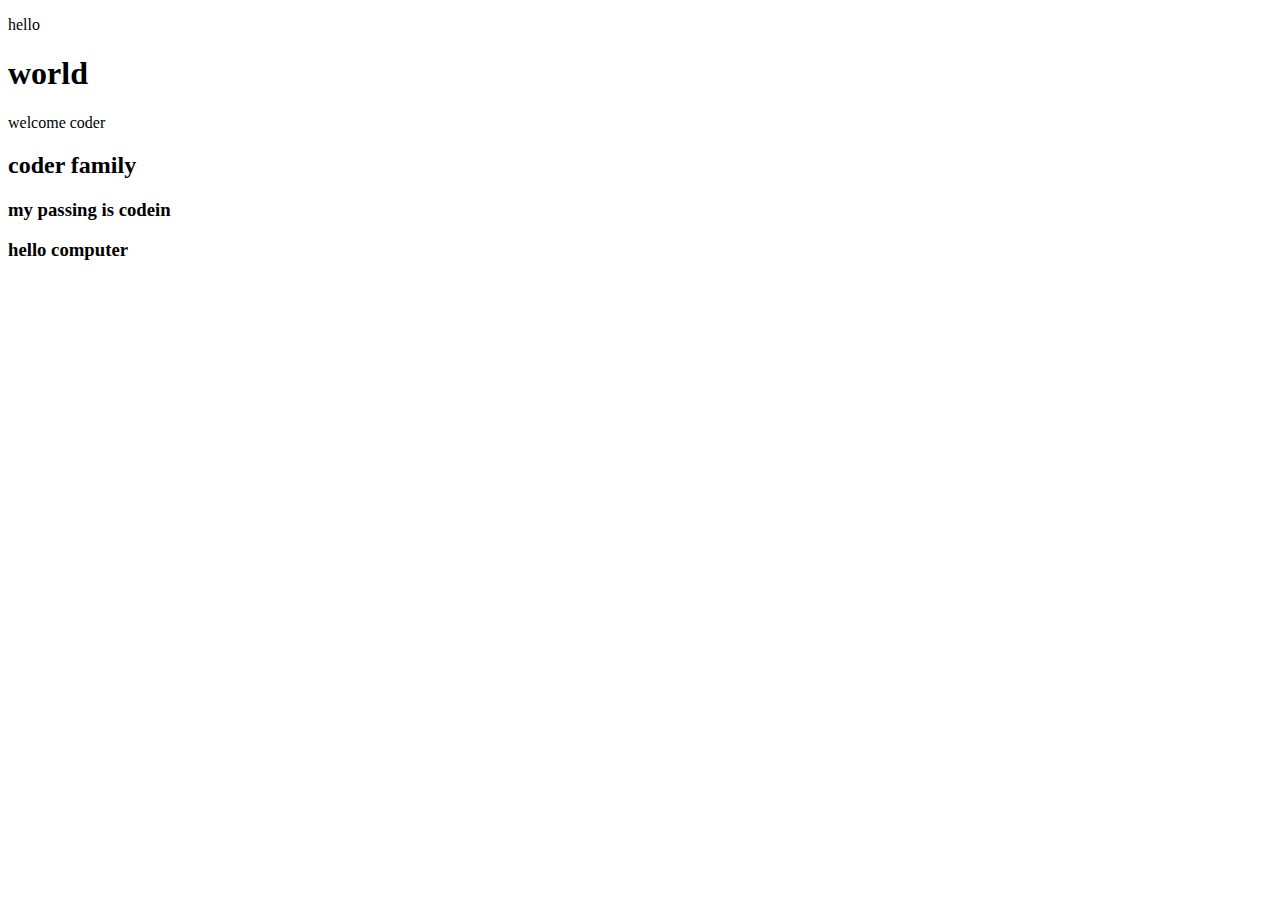
<file: dom/index.html>
<!DOCTYPE html>
<html lang="en">

<head>
    <meta charset="UTF-8">
    <meta name="viewport" content="width=device-width, initial-scale=1.0">
    <title>Document</title>
</head>

<body>
    <p>hello</p>
    <h1>world</h1>
    <p>welcome coder</p>
    <h2 class="coderdose">coder family</h2>
    <h3 id="coder">my passing is codein</h3>
    <h3 id="coder4567"></h3>
    <script src="index.js"></script>
</body>

</html>
</file>
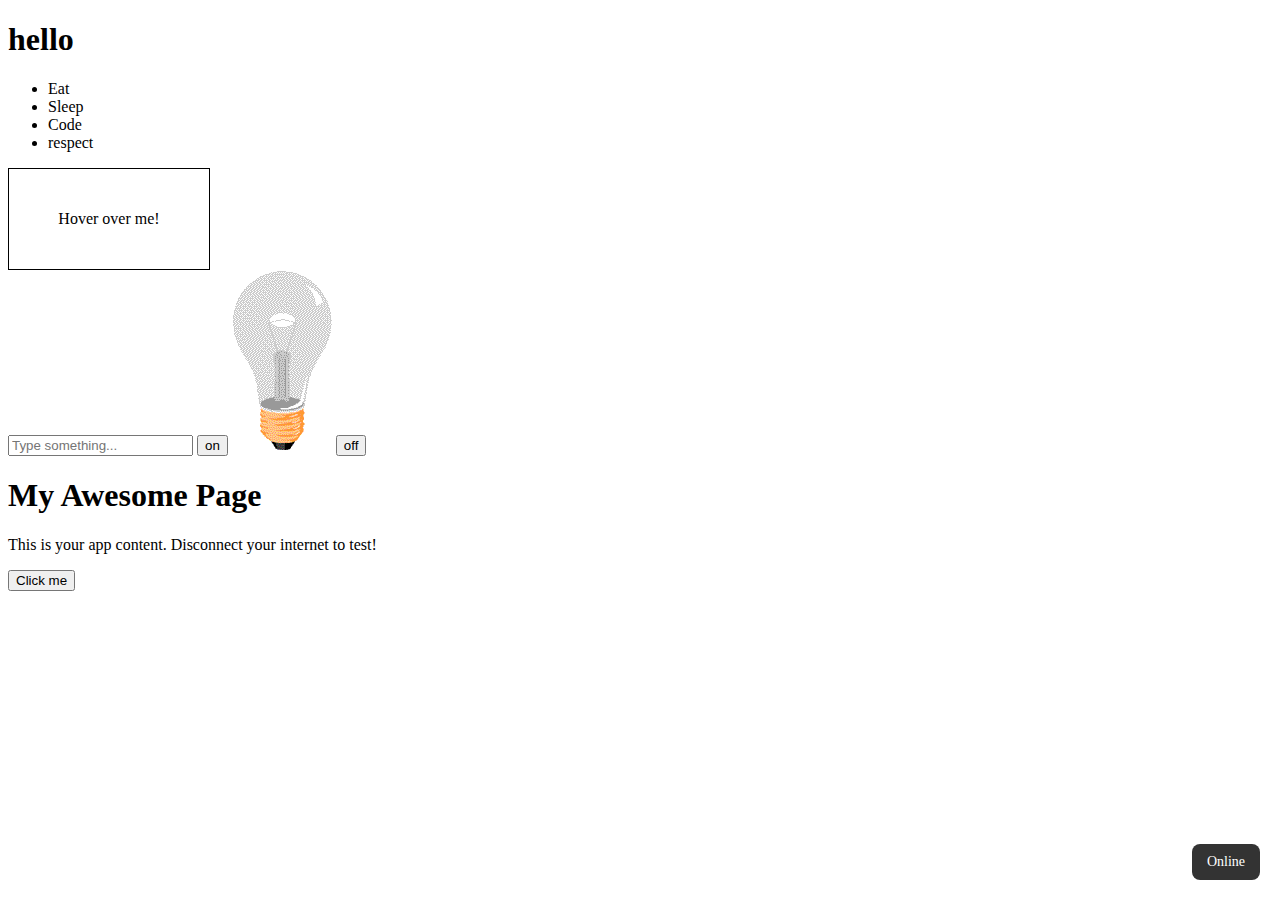
<file: event_/index.html>
<!DOCTYPE html>
<html lang="en">

<head>
    <meta charset="UTF-8">
    <meta name="viewport" content="width=device-width, initial-scale=1.0">
    <title>Document</title>
</head>
<style>
    /* Loading Screen Styles */
    #loading {
        position: fixed;
        top: 0;
        left: 0;
        width: 100%;
        height: 100%;
        background-color: #ffffffee;
        display: flex;
        justify-content: center;
        align-items: center;
        z-index: 1000;
        transition: opacity 0.3s ease;
    }

    #loading.hidden {
        opacity: 0;
        pointer-events: none;
    }

    .spinner {
        width: 60px;
        height: 60px;
        border: 8px solid #f3f3f3;
        border-top: 8px solid #3498db;
        border-radius: 50%;
        animation: spin 1s linear infinite;
    }

    @keyframes spin {
        0% {
            transform: rotate(0deg);
        }

        100% {
            transform: rotate(360deg);
        }
    }

    #status {
        position: fixed;
        bottom: 20px;
        right: 20px;
        padding: 10px 15px;
        background-color: #333;
        color: #fff;
        border-radius: 8px;
        font-size: 14px;
    }
</style>

<body>
    <h1>hello</h1>
    <ul>
        <li>Eat</li>
        <li>Sleep</li>
        <li>Code</li>
        <li>respect</li>
    </ul>



    <div id="hoverBox" style="width:200px;height:100px;border:1px solid black;text-align:center;line-height:100px;">
        Hover over me!
    </div>


    <input type="text" id="keydown" placeholder="Type something...">


    <button class="bulb_on">on</button>
    <img id="myImage" src="pic_bulboff.gif" style="width:100px">
    <button class="bulb_off">off</button>











    <!-- Loading screen -->
    <div id="loading" class="hidden">
        <div class="spinner"></div>
    </div>

    <!-- Main content -->
    <div id="content">
        <h1>My Awesome Page</h1>
        <p>This is your app content. Disconnect your internet to test!</p>
    </div>

    <!-- Network status -->
    <div id="status">Online</div>

    <script>
        const loading = document.getElementById('loading');
        const status = document.getElementById('status');

        // Show loading when offline
        window.addEventListener('offline', () => {
            loading.classList.remove('hidden');
            status.textContent = 'Offline';
            status.style.backgroundColor = '#e74c3c';
        });

        // Hide loading when online (simulate loading effect)
        window.addEventListener('online', () => {
            status.textContent = 'Back Online!';
            status.style.backgroundColor = '#2ecc71';

            // Simulate loading time after reconnect
            loading.classList.remove('hidden');
            setTimeout(() => {
                loading.classList.add('hidden');
            }, 1500); // 1.5 sec delay for demo
        });

        // Check status on page load
        if (!navigator.onLine) {
            loading.classList.remove('hidden');
            // status.textContent = 'Offline';
            // status.style.backgroundColor = '#e74c3c';
        }
    </script>










    <button class="clickMe">Click me</button>
    <script src="../event_/index.js"></script>
</body>

</html>
</file>
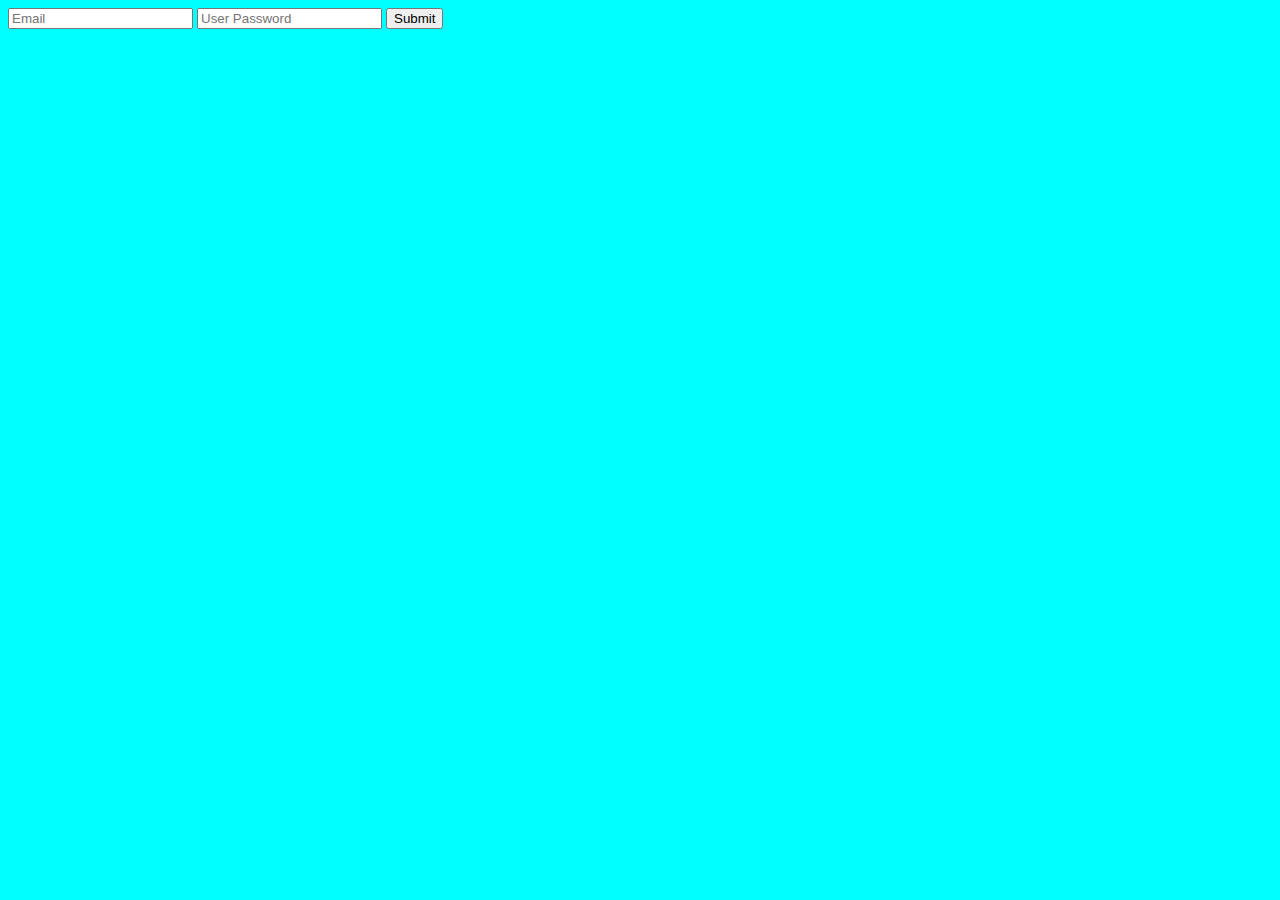
<file: form/index.html>
<!DOCTYPE html>
<html lang="en">

<head>
    <meta charset="UTF-8">
    <meta name="viewport" content="width=device-width, initial-scale=1.0">
    <title>Document</title>
</head>

<body style="background-color:aqua; color: aliceblue;">
    <form action="" class="sign-up">
        <input type="email" name="email" id="email" placeholder="Email">
        <input type="password" name="userPassword" id="password" placeholder="User Password">
        <button type="submit" value="submit">Submit</button>
    </form>




    <script src="../form/index.js"></script>
</body>

</html>
</file>
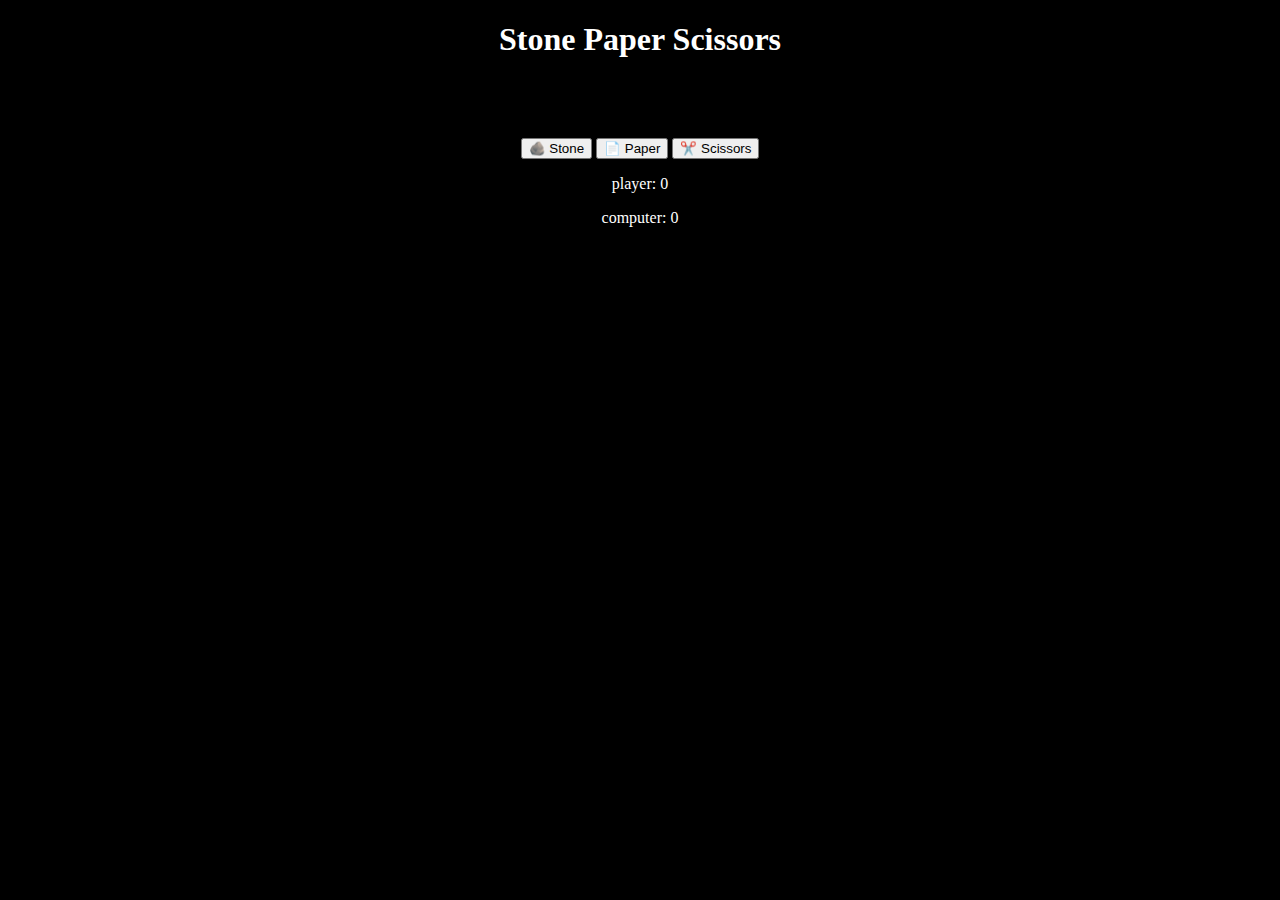
<file: game/index.html>
<!DOCTYPE html>
<html lang="en">

<head>
    <meta charset="UTF-8">
    <meta name="viewport" content="width=device-width, initial-scale=1.0">
    <title>Document</title>
</head>

<body>
    <div class="container">
        <h1>Stone Paper Scissors</h1>
    </div>


    <div class="choice">
        <button onclick="play('Stone')">🪨 Stone</button>
        <button onclick="play('Paper')">📄 Paper</button>
        <button onclick="play('Scissors')">✂️ Scissors</button>
    </div>

    <div class="result" id="result"></div>
    <div class="score">
        <p>player: <span id="player-score">0</span></p>
        <p>computer: <span id="computer-score">0</span></p>
    </div>


    <script src="index.js"></script>
</body>

</html>
</file>
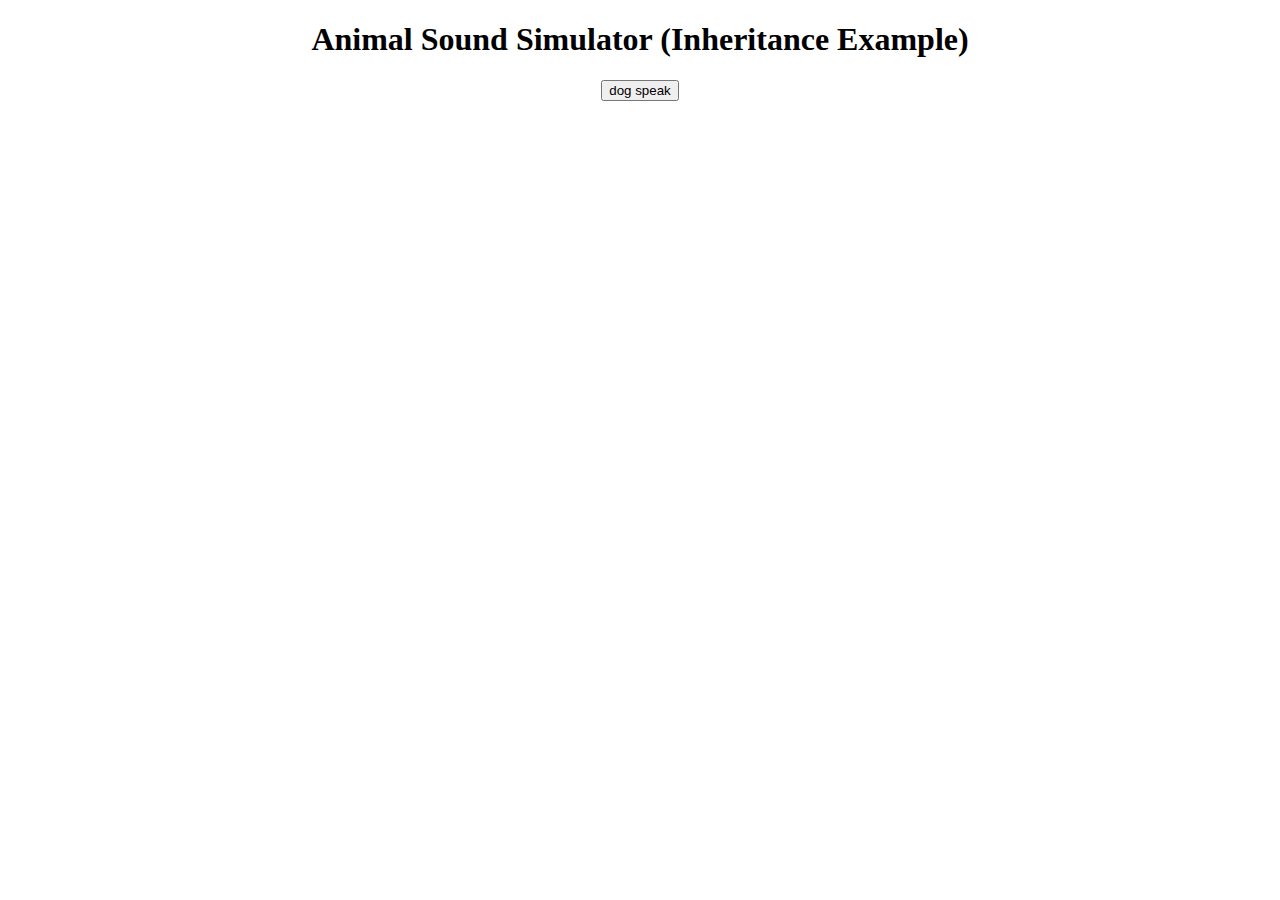
<file: inheritance/index.html>
<!DOCTYPE html>
<html lang="en">
<head>
    <meta charset="UTF-8">
    <meta name="viewport" content="width=device-width, initial-scale=1.0">
    <title>Document</title>
</head>
<body>
    <script src="inex.js"></script>
</body>
</html>
</file>
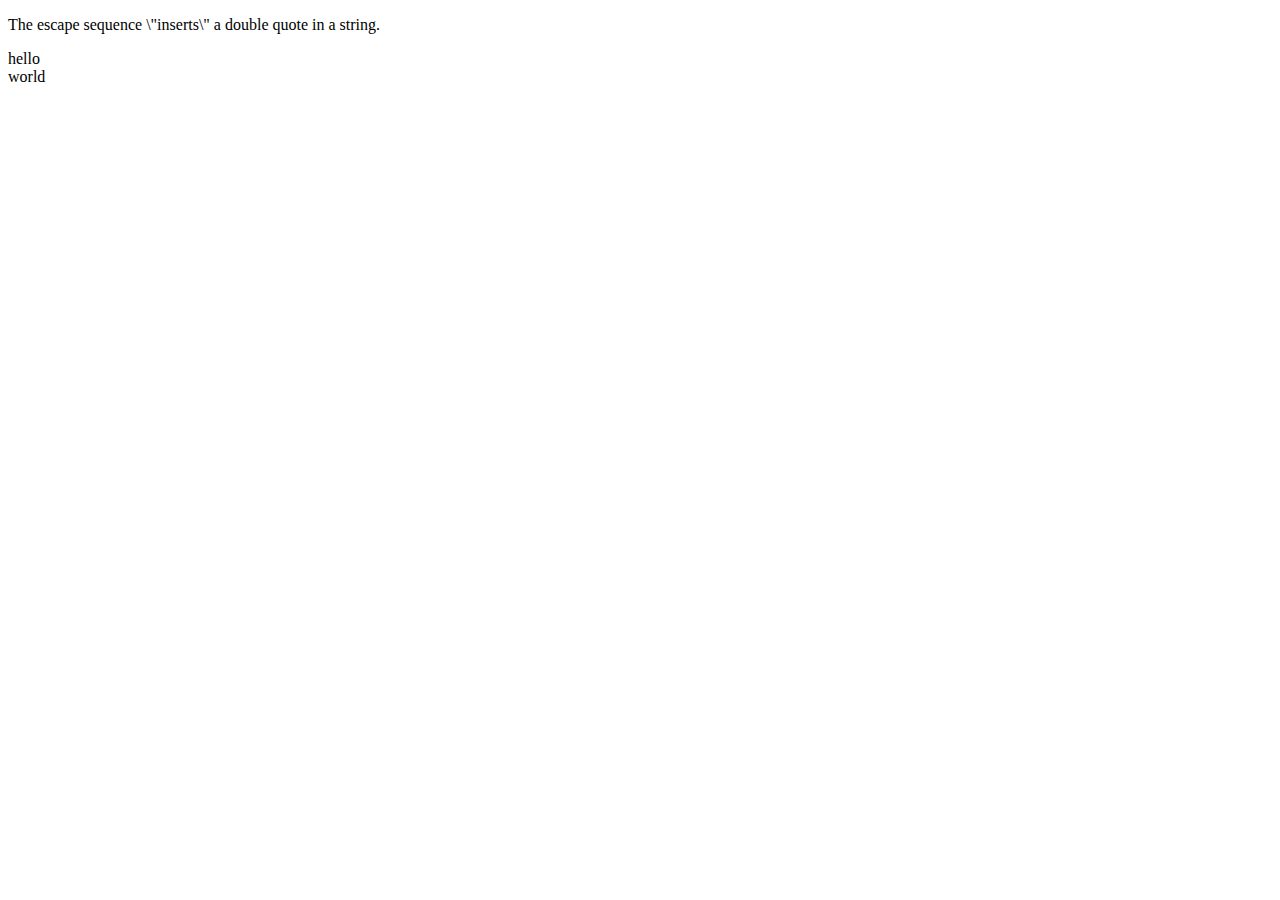
<file: string/index.html>
<!DOCTYPE html>
<html lang="en">

<head>
    <meta charset="UTF-8">
    <meta name="viewport" content="width=device-width, initial-scale=1.0">
    <title>Document</title>
</head>

<body>
    <p>The escape sequence \"inserts\" a double quote in a string.</p>
    <p class="c1"></p>
    <p id="c1"></p>
    <p class="c1"></p>

    <span class="aa">hello</span><br>
    <span class="gg">world</span>

    <script src="../string/index.js"></script>
    <script src="../string/stringMethod.js"></script>
</body>

</html>
</file>
